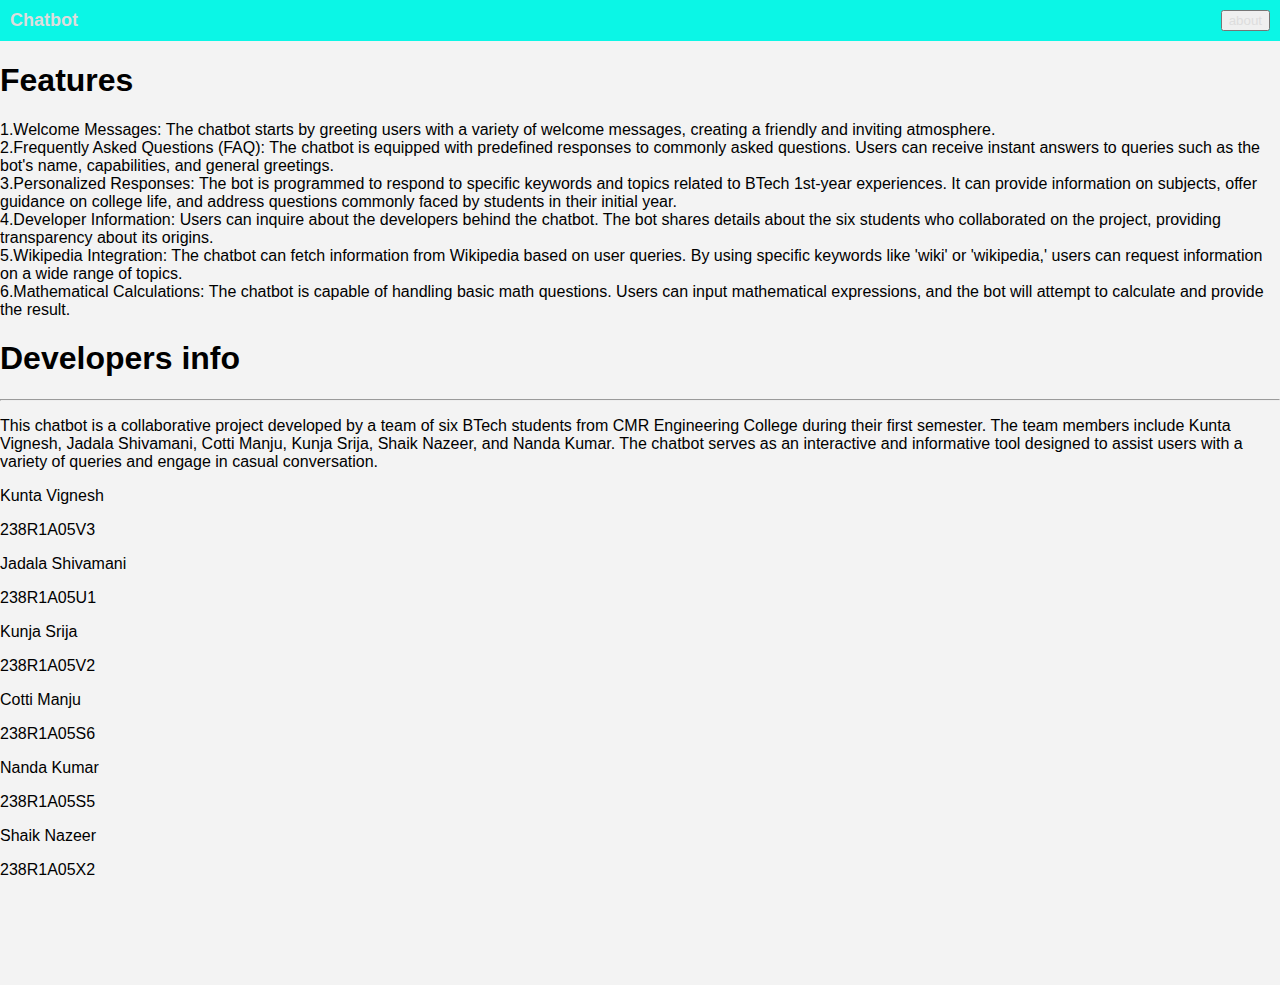
<file: about.html>
<!DOCTYPE html>
<html lang="en">
<head>
    <meta charset="UTF-8">
    <meta name="viewport" content="width=device-width, initial-scale=1.0">
    <title>about</title>
    <link rel="stylesheet" href="styles.css">
</head>
<body>
    <div>
    <div class="chat-header">
        <div class="header-title"><a href="index.html">Chatbot</a></div>
       <div style="display: flex;
       flex-direction: row;
       justify-content: flex-end;
       align-items: center;">
        <button class="button"><a href="about.html">about</a></button>
        <div class="chat-icon"></div>
       </div>   
    </div>
    <div class="about">
        <h1 class="hh1">Features</h1>
      <p>
        <span>1.Welcome Messages:</span> The chatbot starts by greeting users with a variety of welcome messages, creating a friendly and inviting atmosphere.
        <br>
        <span>2.Frequently Asked Questions (FAQ):</span> The chatbot is equipped with predefined responses to commonly asked questions. Users can receive instant answers to queries such as the bot's name, capabilities, and general greetings.
<br>
<span>3.Personalized Responses:</span> The bot is programmed to respond to specific keywords and topics related to BTech 1st-year experiences. It can provide information on subjects, offer guidance on college life, and address questions commonly faced by students in their initial year.
<br>
<span>4.Developer Information:</span> Users can inquire about the developers behind the chatbot. The bot shares details about the six students who collaborated on the project, providing transparency about its origins.
<br>
<span>5.Wikipedia Integration:</span> The chatbot can fetch information from Wikipedia based on user queries. By using specific keywords like 'wiki' or 'wikipedia,' users can request information on a wide range of topics.
<br>
<span>6.Mathematical Calculations:</span> The chatbot is capable of handling basic math questions. Users can input mathematical expressions, and the bot will attempt to calculate and provide the result.
      </p>
    </div>
<h1 class="hh1">Developers info</h1>
    <hr>
    <p>This chatbot is a collaborative project developed by a team of six BTech students from CMR Engineering College during their first semester. The team members include Kunta Vignesh, Jadala Shivamani, Cotti Manju, Kunja Srija, Shaik Nazeer, and Nanda Kumar. The chatbot serves as an interactive and informative tool designed to assist users with a variety of queries and engage in casual conversation.</p>
    <div class="team">
        <div class="card">
            <div class="card-border-top">
            </div>
            <div class="img">
            </div>
            <span>Kunta Vignesh</span>
            <p class="job">238R1A05V3</p>
           
          </div>
          <div class="card">
            <div class="card-border-top">
            </div>
            <div class="img">

            </div>
            <span>Jadala Shivamani</span>
            <p class="job">238R1A05U1</p>
           
          </div>
          <div class="card">
            <div class="card-border-top">
            </div>
            <div class="img">
            </div>
            <span>Kunja Srija</span>
            <p class="job">238R1A05V2</p>
        
          </div>
          <div class="card">
            <div class="card-border-top">
            </div>
            <div class="img">
            </div>
            <span>Cotti Manju</span>
            <p class="job">238R1A05S6</p>
          
          </div>
          <div class="card">
            <div class="card-border-top">
            </div>
            <div class="img">
            </div>
            <span>Nanda Kumar</span>
            <p class="job">238R1A05S5</p>
           
          </div>
          <div class="card">
            <div class="card-border-top">
            </div>
            <div class="img">
            </div>
            <span>Shaik Nazeer</span>
            <p class="job">238R1A05X2</p>
           
          </div>
    </div>
<br>
<br>
<br>
<br>
<br>

</body>
</html>
</file>
<file: styles.css>
body {
    font-family: -apple-system, BlinkMacSystemFont, "Segoe UI", "Roboto", "Oxygen", "Ubuntu", "Cantarell", "Fira Sans", "Droid Sans", "Helvetica Neue", sans-serif;
    margin: 0;
    padding: 0;
    background-color: #f3f3f3;
    display: flex;
    flex-direction: column;
    height: 100vh;
}

.chat-container {
    flex-grow: 1;
    margin: 5px;
    background-color: #2ad1ef;
    border-radius: 8px;
    box-shadow: 0 0 10px rgba(0, 0, 0, 0.1);
    overflow: hidden;
    display: flex;
    flex-direction: column;
}

.chat-header {
    background-color: #0bf6e6;
    color: #fff;
    padding: 10px;
    display: flex;
    justify-content: space-between;
    align-items: center;
}

.header-title {
    font-size: 18px;
    font-weight: bold;
}

.header-buttons {
    display: flex;
    gap: 10px;
}

a {
    text-decoration: none;
    color: #ddd;
}

.about-button {
    background-color: #34a7d1;
    border-radius: 4px;
    color: #fff;
    cursor: pointer;
    padding: 5px 10px;
    font-size: 14px; 
    font-weight: bold;
    border: 2px solid black;
}

.about-button:hover {
    background-image: linear-gradient(90deg, #53cbef 0%, #dcc66c 50%, #ffa3b6 75%, #53cbef 100%);
    animation: slidernbw 5s linear infinite;
    color: #000;
}

.enter-button {
  position: relative;
  font-size: 10px;
  text-transform: uppercase;
  text-decoration: none;
  padding: 1em 1.25em;
  display: inline-block;
  border-radius: 6em;
  transition: all .2s;
  border: 2px solid blue; 
  font-family: inherit;
  font-weight: 500;
  color: black;
  background-color:  #ffffff00;
}

.enter-button :hover{
  transform: translateY(-3px);
  box-shadow: 0 10px 20px rgba(0, 0, 0, 0.2);
}

.enter-button:active {
  transform: translateY(-1px);
  box-shadow: 0 5px 10px rgba(0, 0, 0, 0.2);
 }
 
 .enter-button::after {
  content: "";
  display: inline-block;
  height: 100%;
  width: 100%;
  border-radius: 100px;
  position: absolute;
  top: 0;
  left: 0;
  z-index: -1;
  transition: all .4s;
 }
 
 .enter-button::after {
  background-color: #fff;
 }
 
 .enter-button:hover::after {
  transform: scaleX(1.4) scaleY(1.6);
  opacity: 0;
 }

@keyframes slidernbw {
    to {
        background-position: 20vw;
    }
}

.chat-icon {
    font-size: 20px;
}

.chat-box {
    flex-grow: 1;
    overflow-y: auto; 
    padding: 10px;
}

.input {
    font-family: -apple-system, BlinkMacSystemFont, "Segoe UI", "Roboto", "Oxygen", "Ubuntu", "Cantarell", "Fira Sans", "Droid Sans", "Helvetica Neue", sans-serif;
    font-weight: 500;
    font-size: 14px; 
    color: hsl(0, 3%, 6%);
    background-color: #ffffff00;
    box-shadow: 0 0 .4vw rgba(0, 0, 0, 0.5), 0 0 0 .15vw transparent;
    border: #3654ff 0.2em solid;
    border-radius: 11px;
    outline: none;
    padding: 10px;
    width: 100%;
    transition: .4s;
}

.input:hover {
    box-shadow: 0 0 0 .15vw rgba(135, 207, 235, 0.186);
}

.input:focus {
    box-shadow: 0 0 0 .15vw skyblue;
}

#user-input::placeholder {
    color: #999;
}

#user-input:focus {
    background-color: #e0f0e0;
}

.message {
    padding: 8px;
    border-radius: 4px;
    margin-bottom: 8px;
    word-wrap: break-word;
}

.user-message {
    width: fit-content;
    background-color: #4CAF50;
    color: #fff;
}

.bot-message {
    width: fit-content;
    background-color: #ddd;
    color: #333;
}

.umsg {
    display: flex;
    flex-direction: row;
    justify-content: flex-end;
}



@media screen and (max-width: 600px) {
    .chat-container {
        margin: 0;
    }
    .header-title {
        font-size: 16px; 
    }
    .about-button {
        font-size: 12px;
    }
    .chat-box {
        padding: 5px;
    }
    .input {
        font-size: 12px; 
    }
}
</file>
